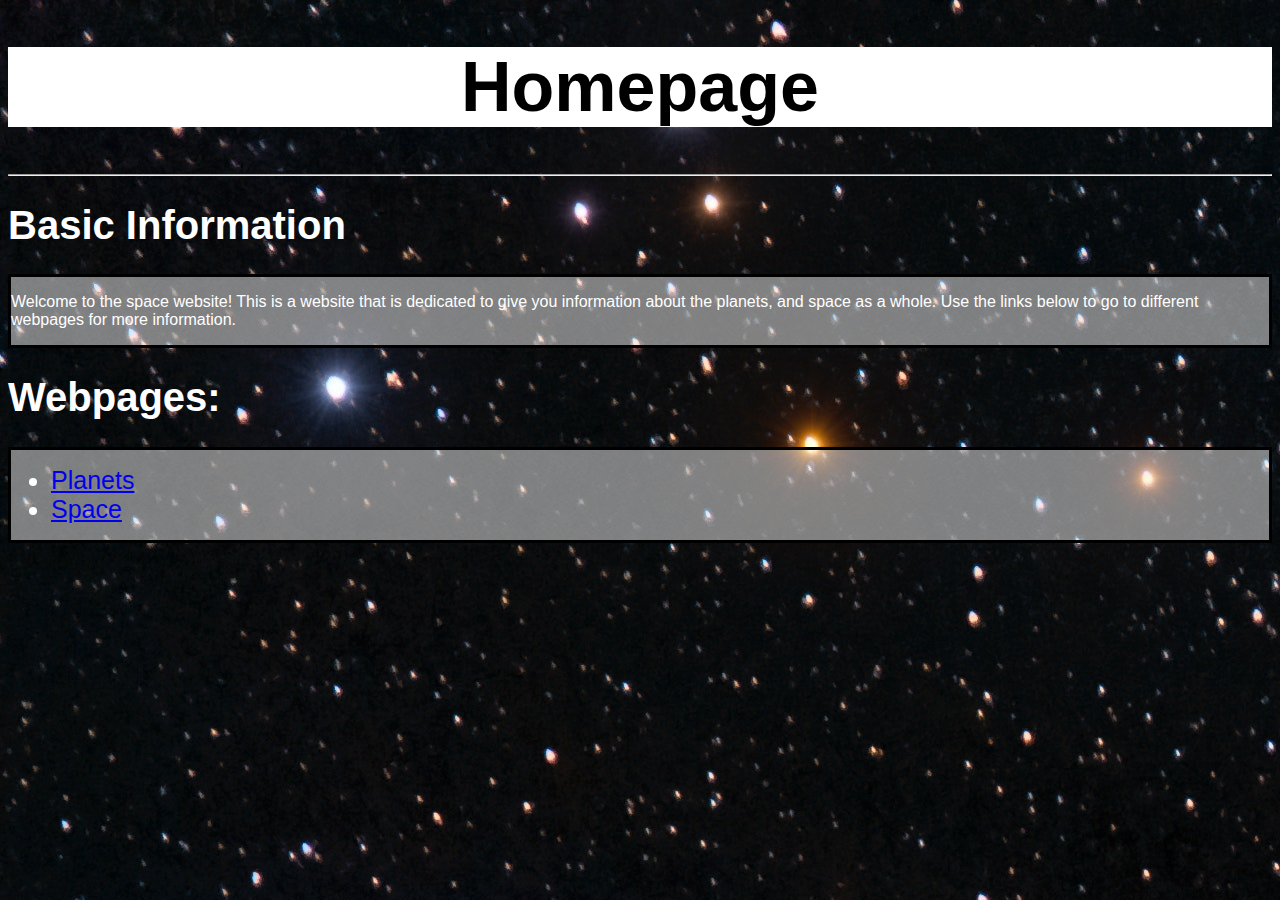
<file: ,ulti page websites/index.html>
<!DOCTYPE html>
<html>
    <head>
        <link rel="stylesheet" href = "style.css">
    </head>

    <title>
        Homepage
    </title>
    
    <body>
        <h1 class = "mainTitle">Homepage</h1>
        <hr>
        <h1 class = "introducer">Basic Information</h1>
        <header>
            <p>Welcome to the space website! This is a website that is dedicated to give you information about the planets, and space as a whole. Use the links below to go to different webpages for more information.</p>
        </header>

        <h1 class = "introducer">Webpages:</h1>
        <header>
            <ul >
                <li class="linked"><a href="planets.html">Planets</a></li>
                <li class="linked"><a href="space.html">Space</a></li>
            </ul>
        </header>
    </body>
</html>
</file>
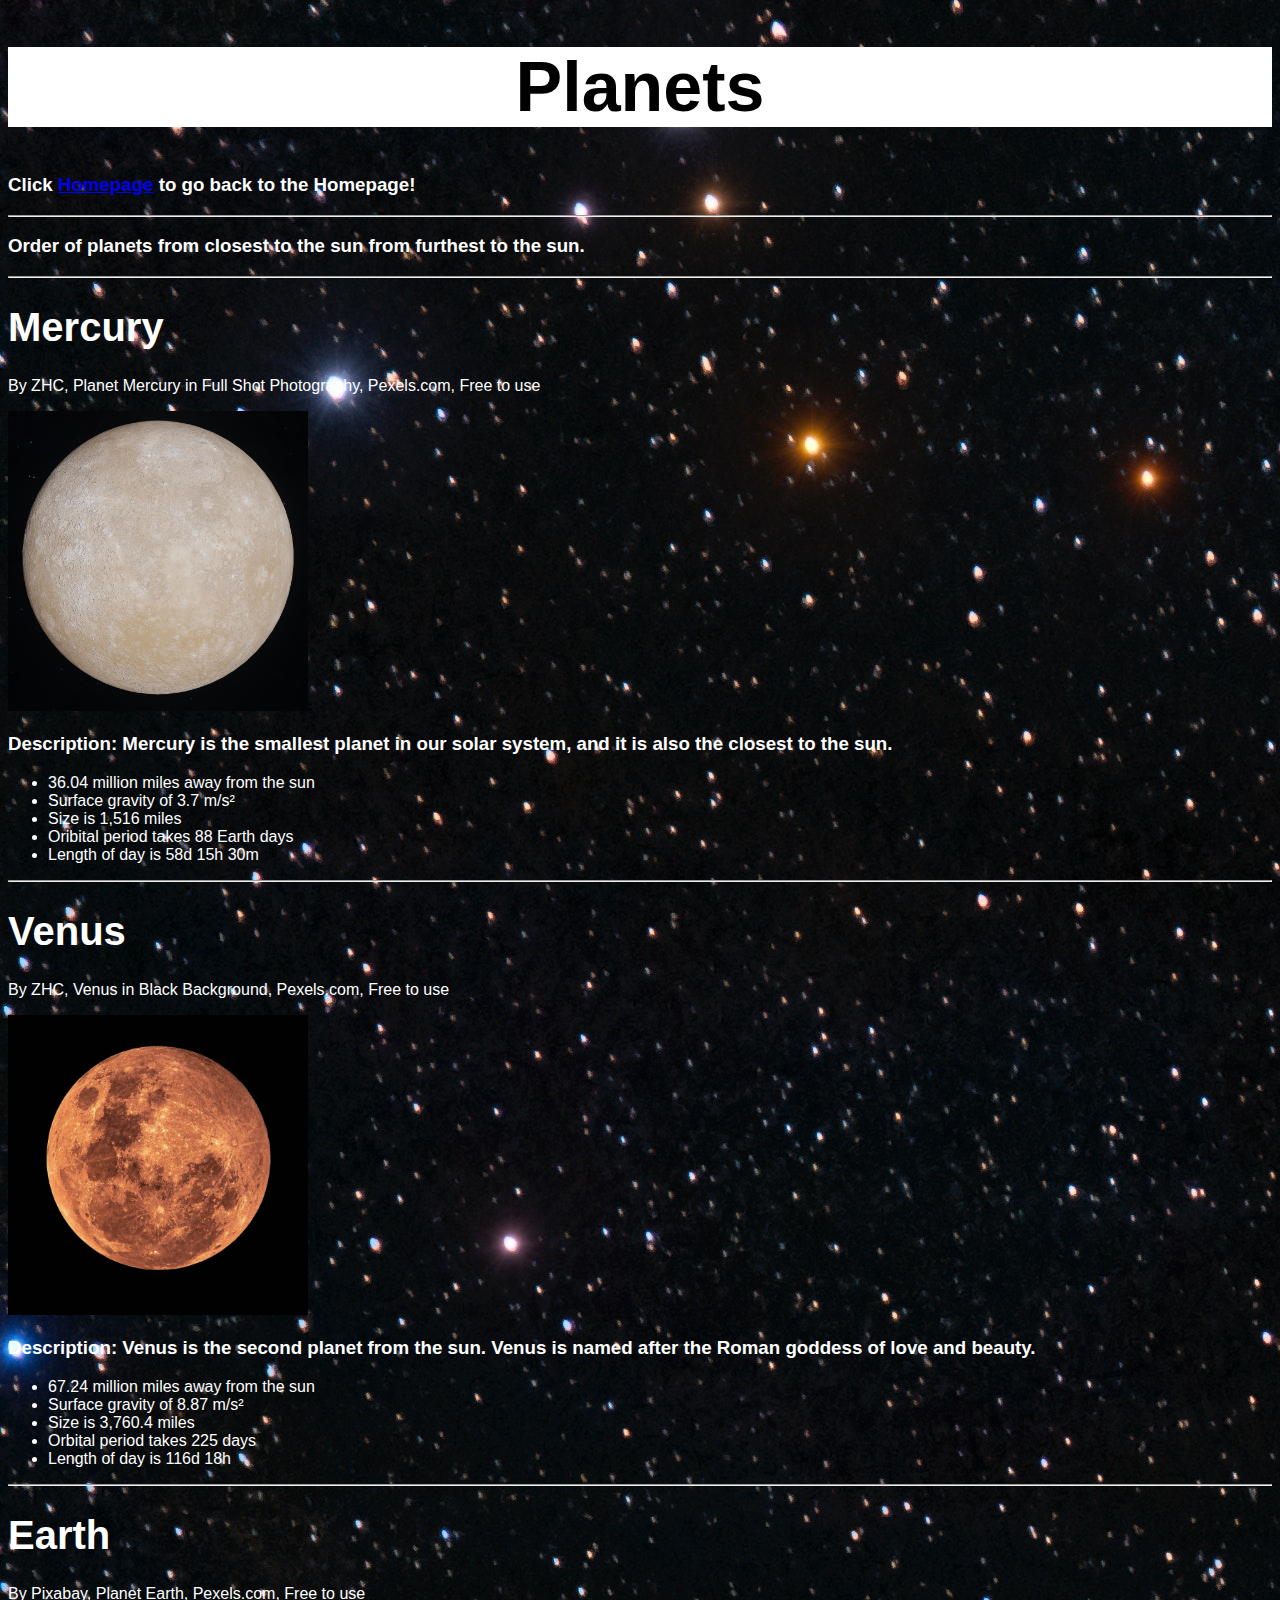
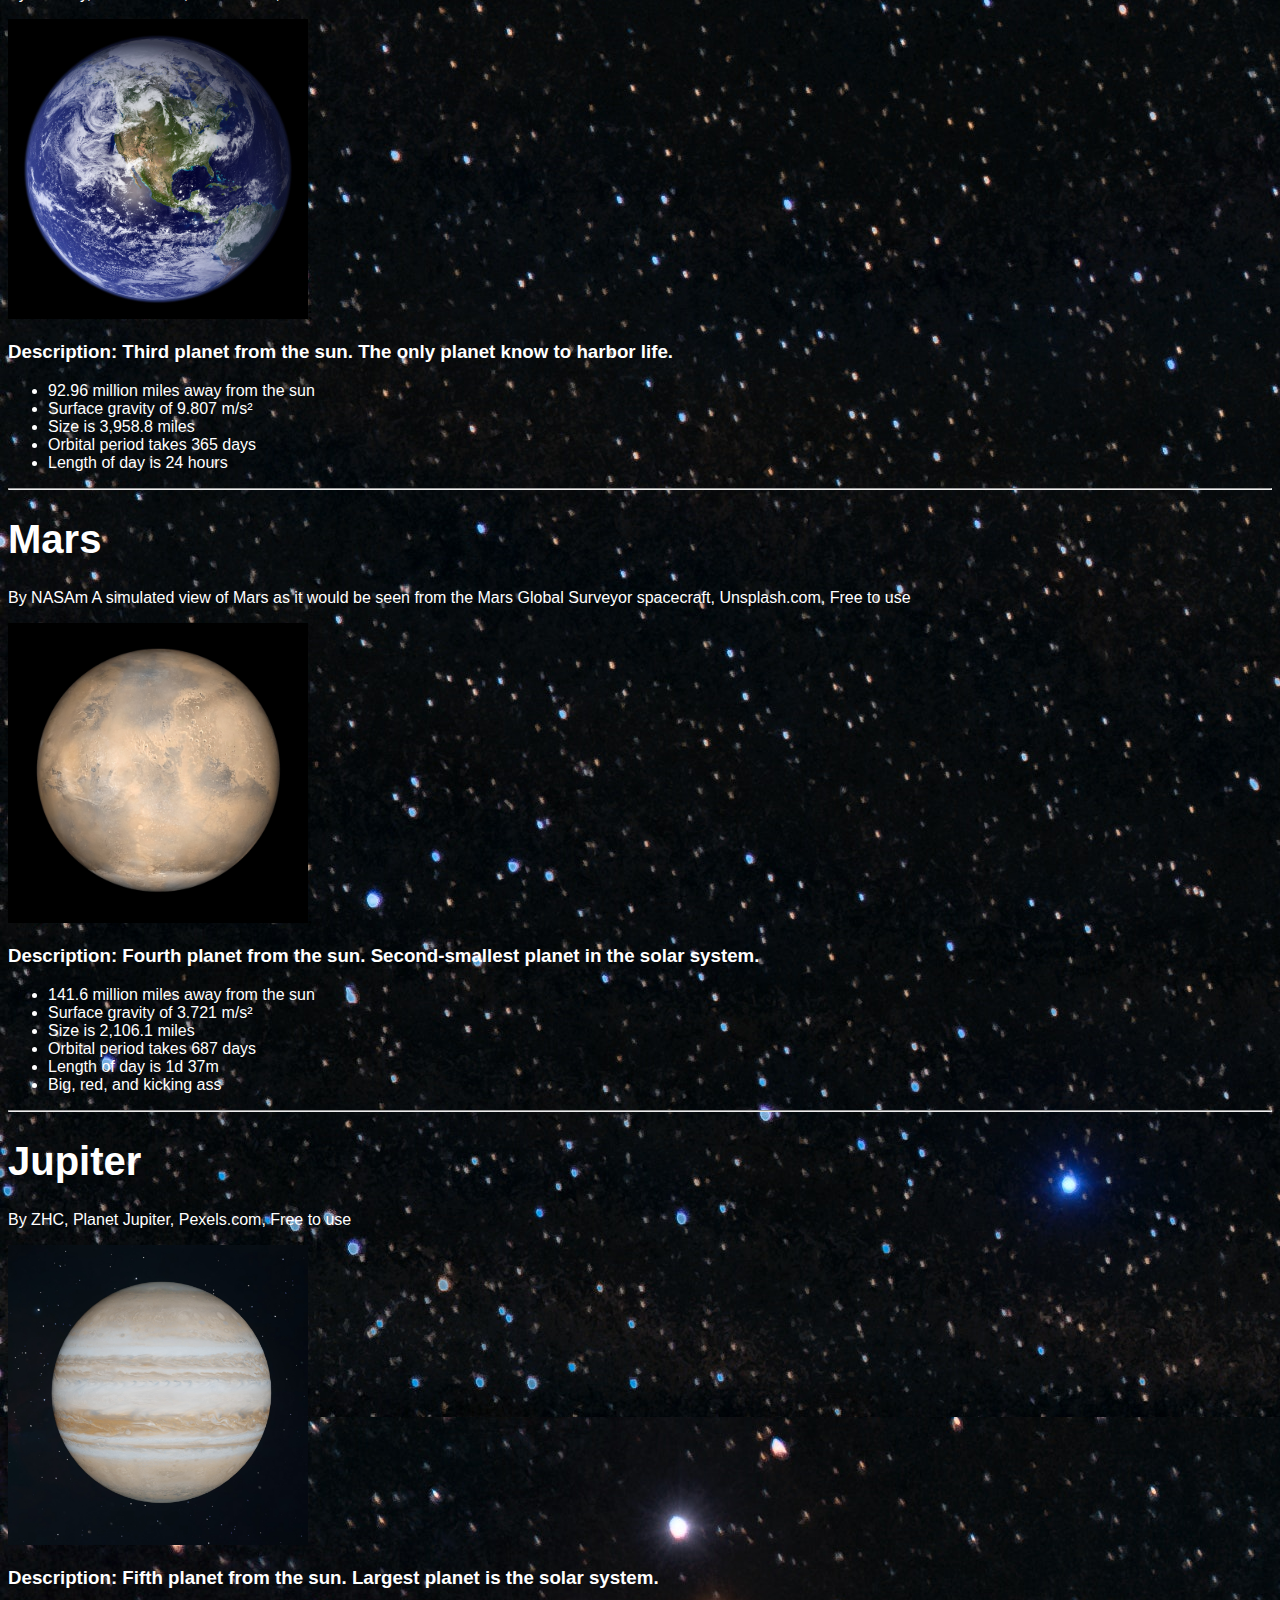
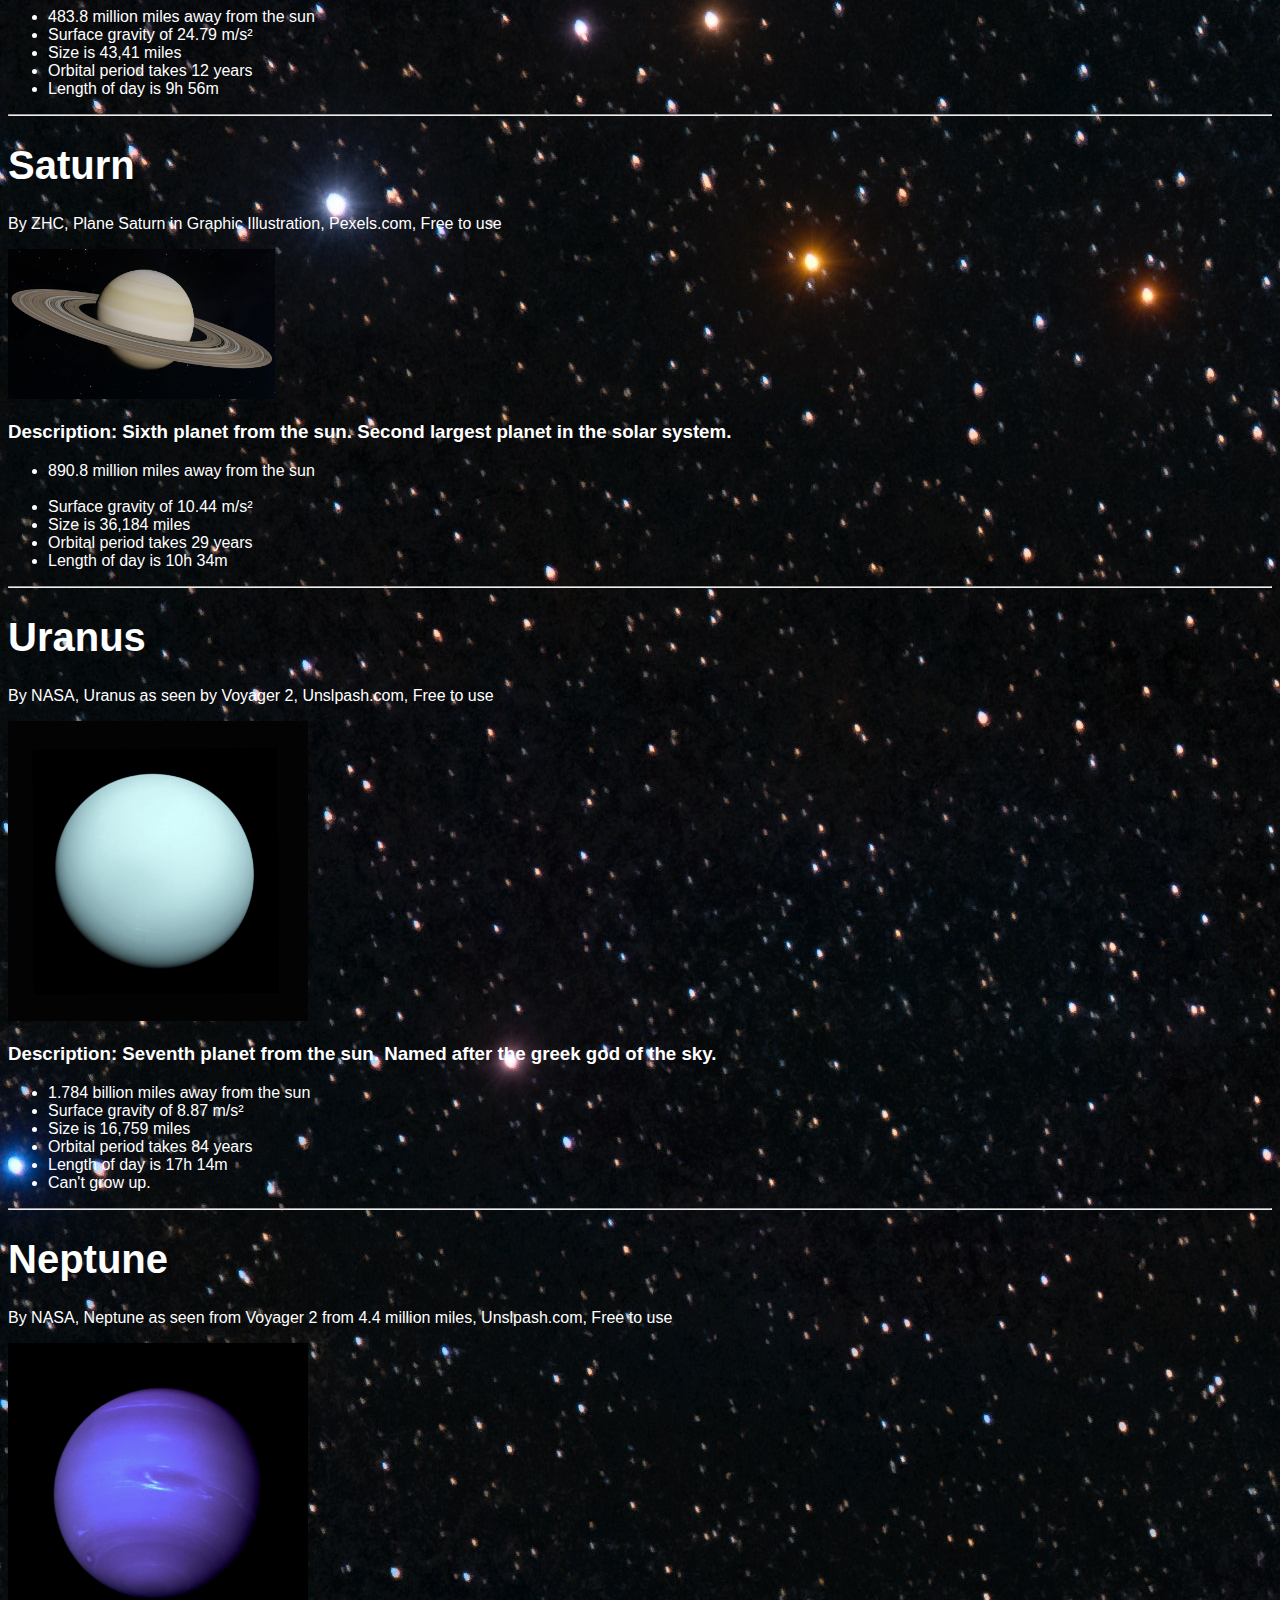
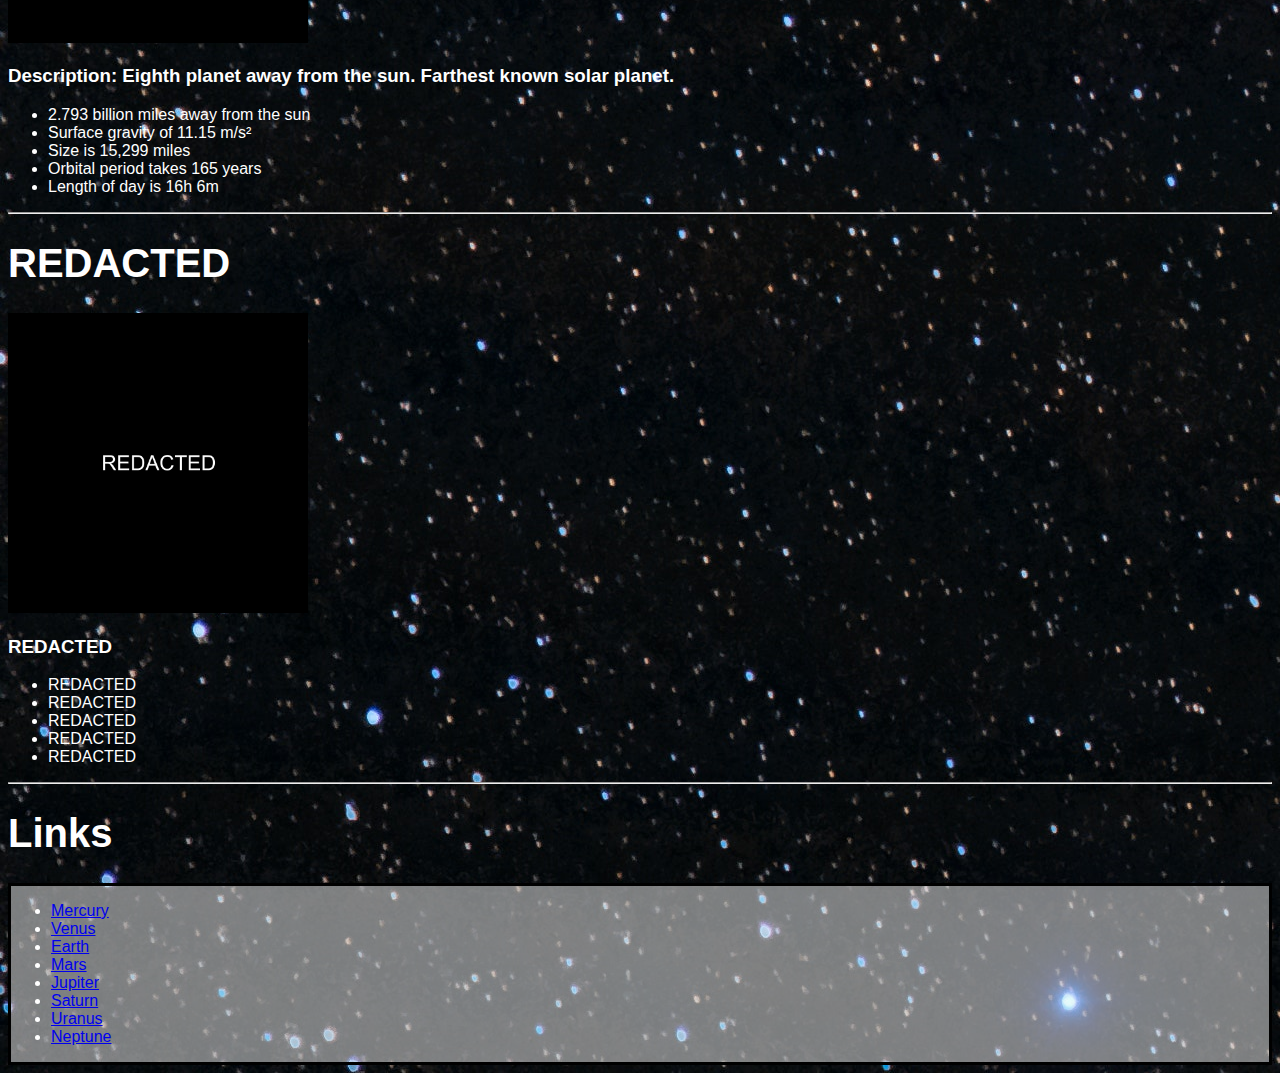
<file: ,ulti page websites/planets.html>
<!DOCTYPE html>
<html>
    <head>
        <link rel="stylesheet" href = "style.css">
    </head>

    <title>
        Meet The Planets
    </title>
    
    <body>
        <h1 class="mainTitle">Planets</h1>
        <h3>Click <a href ="index.html">Homepage</a> to go back to the Homepage!</h3>
        <hr>
        <h3>Order of planets from closest to the sun from furthest to the sun.</h3>
        <hr>

        <h1 class = "introducer">Mercury</h1>
        <p>By ZHC, Planet Mercury in Full Shot Photography, Pexels.com, Free to use</p>
        <img class = "planetImg" src="src/mercury.jpg">;
        <h3>Description: Mercury is the smallest planet in our solar system, and it is also the closest to the sun.</h3>
        <ul>
            <li>36.04 million miles away from the sun</li>
            <li>Surface gravity of 3.7 m/s²</li>
            <li>Size is 1,516 miles</li>
            <li>Oribital period takes 88 Earth days</li>
            <li>Length of day is 58d 15h 30m</li>
        </ul>
        <hr>

        <h1 class = "introducer">Venus</h1>
        <p>By ZHC, Venus in Black Background, Pexels.com, Free to use</p>
        <img class = "planetImg" src="src/venus.jpg">;
        <h3>Description: Venus is the second planet from the sun. Venus is named after the Roman goddess of love and beauty.</h3>
        <ul>
            <li>67.24 million miles away from the sun</li>
            <li>Surface gravity of 8.87 m/s²</li>
            <li>Size is 3,760.4 miles</li>
            <li>Orbital period takes 225 days</li>
            <li>Length of day is 116d 18h</li>
        </ul>
        <hr>

        <h1 class = "introducer">Earth</h1>
        <p>By Pixabay, Planet Earth, Pexels.com, Free to use</p>
        <img class = "planetImg" src="src/earth.jpg">;
        <h3>Description: Third planet from the sun. The only planet know to harbor life.</h3>
        <ul>
            <li>92.96 million miles away from the sun</li>
            <li>Surface gravity of 9.807 m/s²</li>
            <li>Size is 3,958.8 miles</li>
            <li>Orbital period takes 365 days</li>
            <li>Length of day is 24 hours</li>
        </ul>
        <hr>

        <h1 class="introducer">Mars</h1>
        <p>By NASAm A simulated view of Mars as it would be seen from the Mars Global Surveyor spacecraft, Unsplash.com, Free to use</p>
        <img class = "planetImg" src="src/mars.jpg">;
        <h3>Description: Fourth planet from the sun. Second-smallest planet in the solar system.</h3>
        <ul>
            <li>141.6 million miles away from the sun</li>
            <li>Surface gravity of 3.721 m/s²</li>
            <li>Size is 2,106.1 miles</li>
            <li>Orbital period takes 687 days</li>
            <li>Length of day is 1d 37m</li>
            <li>Big, red, and kicking ass</li>
        </ul>
        <hr>

        <h1 class ="introducer">Jupiter</h1>
        <p>By ZHC, Planet Jupiter, Pexels.com, Free to use</p>
        <img class = "planetImg" src="src/jupiter.jpg">
        <h3> Description: Fifth planet from the sun. Largest planet is the solar system.</h3>
        <ul>
            <li>483.8 million miles away from the sun</li>
            <li>Surface gravity of 24.79 m/s²</li>
            <li>Size is 43,41 miles</li>
            <li>Orbital period takes 12 years</li>
            <li>Length of day is 9h 56m</li>
        </ul>
        <hr>

        <h1 class = "introducer">Saturn</h1>
        <p>By ZHC, Plane Saturn in Graphic Illustration, Pexels.com, Free to use</p>
        <img class="saturn"  src="src/saturn.jpg">
        <h3> Description: Sixth planet from the sun. Second largest planet in the solar system.</h3>
        <ul>
            <li>890.8 million miles away from the sun</li>\
            <li>Surface gravity of 10.44 m/s²</li>
            <li>Size is 36,184 miles</li>
            <li>Orbital period takes 29 years</li>
            <li>Length of day is 10h 34m</li>
        </ul>
        <hr>

        <h1 class= "introducer">Uranus</h1>
        <p>By NASA, Uranus as seen by Voyager 2, Unslpash.com, Free to use</p>
        <img class="planetImg" src="src/uranus.jpg">
        <h3>Description: Seventh planet from the sun. Named after the greek god of the sky.</h3>
        <ul>
            <li>1.784 billion miles away from the sun</li>
            <li>Surface gravity of 8.87 m/s²</li>
            <li>Size is 16,759 miles</li>
            <li>Orbital period takes 84 years</li>
            <li>Length of day is 17h 14m</li>
            <li>Can't grow up.</li>
        </ul>
        <hr>

        <h1 class = "introducer">Neptune</h1>
        <P>By NASA, Neptune as seen from Voyager 2 from 4.4 million miles, Unslpash.com, Free to use</P>
        <img class = "planetImg" src="src/neptune.jpg">
        <h3>Description: Eighth planet away from the sun. Farthest known solar planet.</h3>
        <ul>
            <li>2.793 billion miles away from the sun</li>
            <li>Surface gravity of 11.15 m/s²</li>
            <li>Size is 15,299 miles</li>
            <li>Orbital period takes 165 years</li>
            <li>Length of day is 16h 6m</li>
        </ul>
        <hr>

        <h1 class="introducer">REDACTED</h1>
        <img class="planetImg" src="src/REDACTED.jpg">
        <h3>REDACTED</h3>
        <ul>
            <li>REDACTED</li>
            <li>REDACTED</li>
            <li>REDACTED</li>
            <li>REDACTED</li>
            <li>REDACTED</li>
        </ul>
        <hr>

        <h1 class="introducer">Links</h1>
        <header>
            <ul>
                <li><a href = "https://en.wikipedia.org/wiki/Mercury_(planet)">Mercury</a></li>
                <li><a href = "https://en.wikipedia.org/wiki/Venus">Venus</a></li>
                <li><a href = "https://en.wikipedia.org/wiki/Earth">Earth</a></li>
                <li><a href = "https://en.wikipedia.org/wiki/Mars">Mars</a></li>
                <li><a href = "https://en.wikipedia.org/wiki/Jupiter">Jupiter</a></li>
                <li><a href = "https://en.wikipedia.org/wiki/Saturn">Saturn</a></li>
                <li><a href = "https://en.wikipedia.org/wiki/Uranus">Uranus</a></li>
                <li><a href = "https://en.wikipedia.org/wiki/Neptune">Neptune</a></li>
            </ul>
        </header>
    </body>

    
</html>
</file>
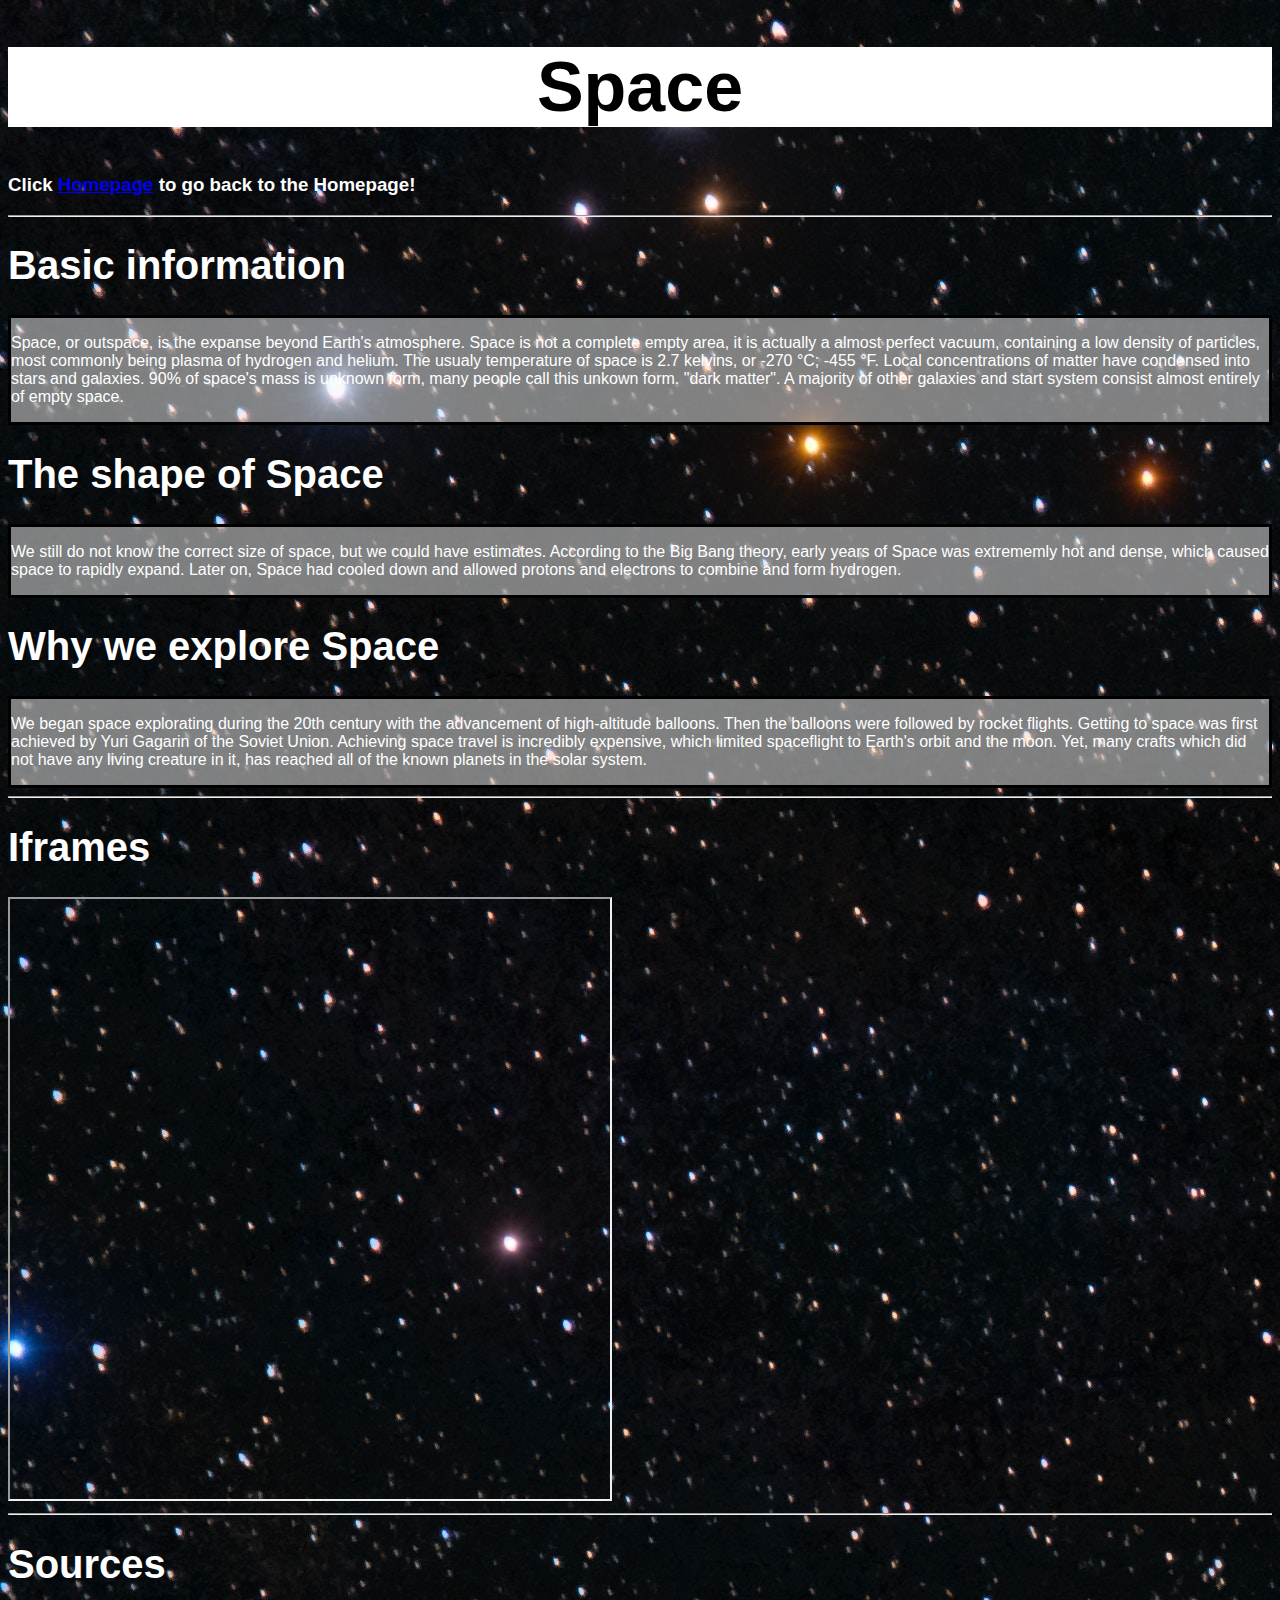
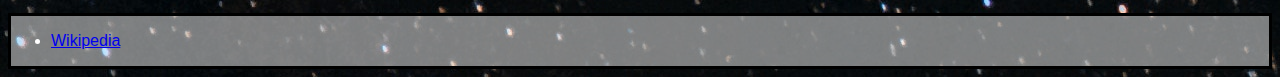
<file: ,ulti page websites/space.html>
<!DOCTYPE html>
<html>
    <head>
        <link rel="stylesheet" href = "style.css">
    </head>

    <title>
        Space
    </title>
    
    <body>
        <h1 class="mainTitle">Space</h1>
        <h3>Click <a href ="index.html">Homepage</a> to go back to the Homepage!</h3>
        <hr>

        <h1 class = "introducer">Basic information</h1>
        <header>
            <p>Space, or outspace, is the expanse beyond Earth's atmosphere. Space is not a complete empty area, it is actually a almost perfect vacuum, containing a low density of particles, most commonly being plasma of hydrogen and helium. The usualy temperature of space is 2.7 kelvins, or -270 °C; -455 °F. Local concentrations of matter have condensed into stars and galaxies. 90% of space's mass is unknown form, many people call this unkown form. "dark matter". A majority of other galaxies and start system consist almost entirely of empty space.</p>
        </header>

        <h1 class= "introducer">The shape of Space</h1>
        <header>
            <p>We still do not know the correct size of space, but we could have estimates. According to the Big Bang theory, early years of Space was extrememly hot and dense, which caused space to rapidly expand. Later on, Space had cooled down and allowed protons and electrons to combine and form hydrogen. </p>
        </header>

        <h1 class="introducer">Why we explore Space</h1>
        <header>
            <p>We began space explorating during the 20th century with the advancement of high-altitude balloons. Then the balloons were followed by rocket flights. Getting to space was first achieved by Yuri Gagarin of the Soviet Union. Achieving space travel is incredibly expensive, which limited spaceflight to Earth's orbit and the moon. Yet, many crafts which did not have any living creature in it, has reached all of the known planets in the solar system.</p>
        </header>

        
        
        <hr>

        <h1 class="introducer">Iframes</h1>
        <iframe src = "https://en.wikipedia.org/wiki/Outer_space"></iframe>

        <hr>
        <h1 class="introducer">Sources</h1>
        <header>
            <ul>
                <li><a href = "https://en.wikipedia.org/wiki/Outer_space">Wikipedia</a></li>
            </ul>
        </header>
    </body>
</html>
</file>
<file: ,ulti page websites/style.css>
body {
    background-image: url(src/spacebackground.jpg);
}

h1 {
    color: white;
    font-family: Arial;
}

p {
    color: white;
    font-family: Arial;
}

.mainTitle {
    color: black;
    font-size: 70px;
    text-align: center;
    background-color: white;
}

.basicText {
    color: white;
}

.introducer {
    font-size: 40px;
}

header {
    border-style: solid;
    background-color: rgba(245,245,245,0.5);
}

hr {
    color:white
}

li {
    color: white;
    font-family: Arial;
}

.planetImg {
    width: 300px;
    height: 300px;
}

h3 {
    color: white;
    font-family: Arial;
}

.saturn {
    height: 150px;
}

iframe {
    width: 600px;
    height: 600px;
}

.linked {
    font-size: 25px
}
</file>
